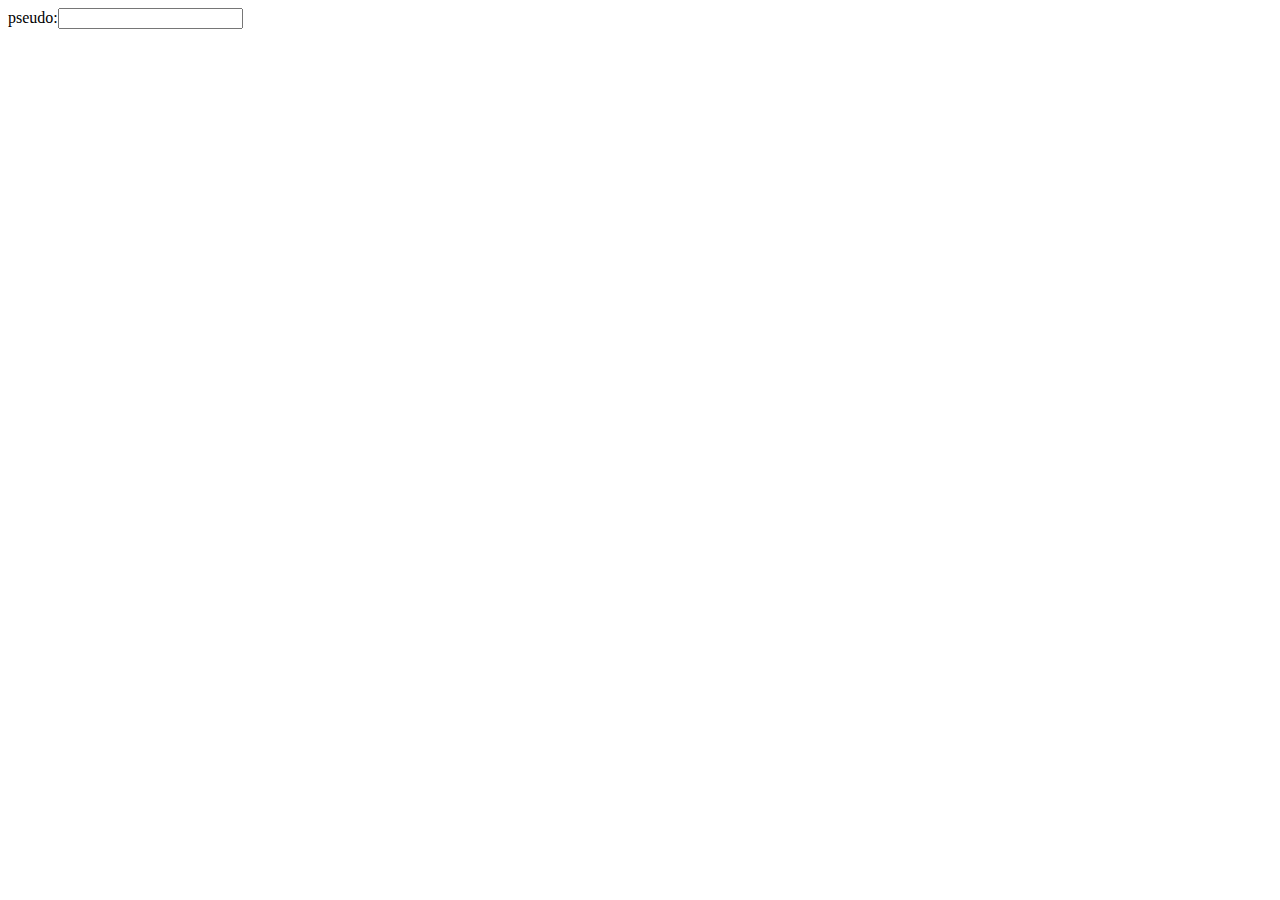
<file: PHP5/OnkeyUpPseudoPHP+AJAX/index.html>
<html>
<head>

<meta charset="utf-8" />
<title>verification pseudo</title>
<script language ="javascript" src="fichier.js"></script>

</head>
<body>

pseudo:<input type="text" id="pseudo" onkeyup="verifierPseudo()" >
<div id="zone"> </div>

</body>

</html>
</file>
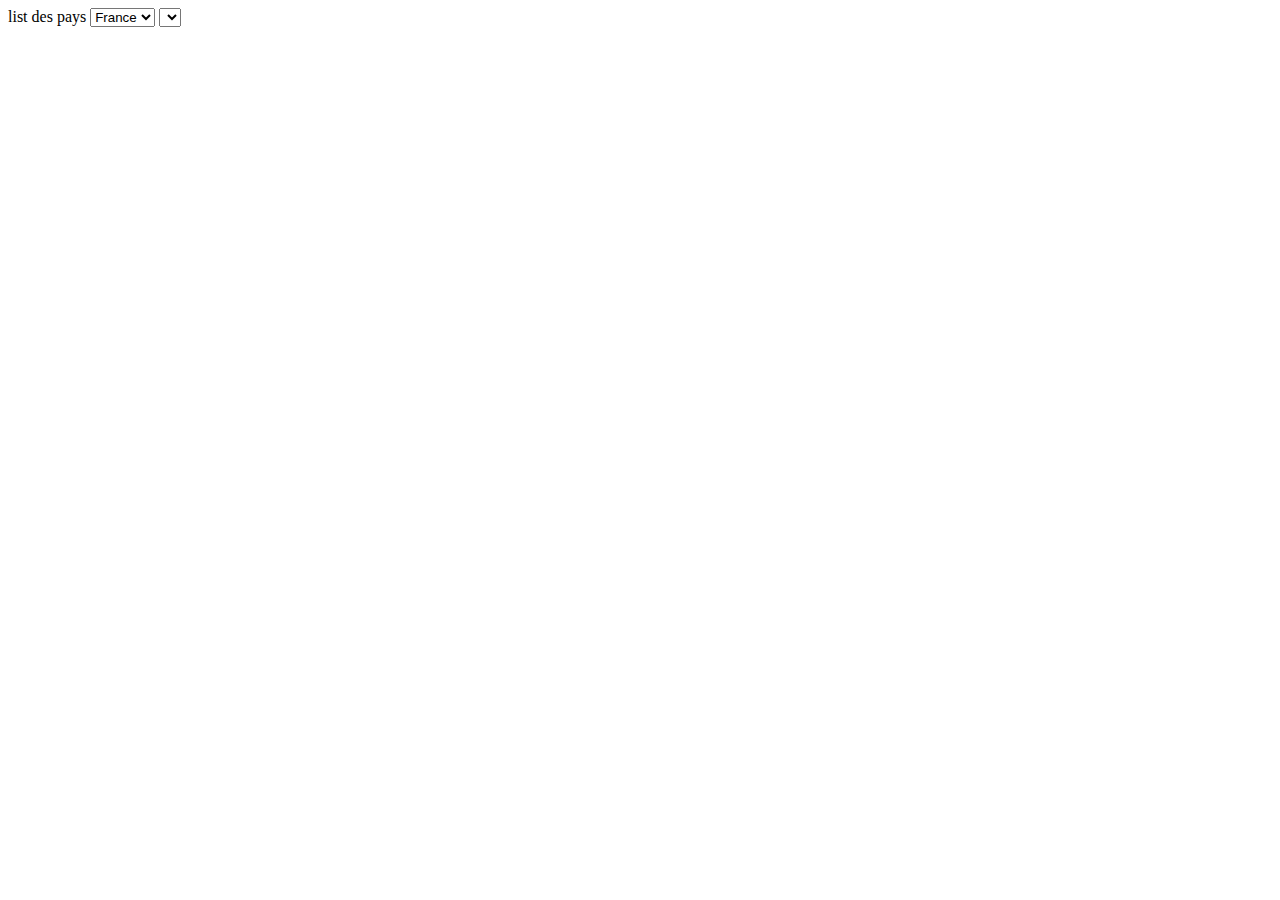
<file: AJAX/page.html>
<html> 
<head> 

	<title> TP Ajax 3a3 </title>
	<script>
	function changement()
	{
		var pays=document.getElementById("pays").value;
		var xhr= new XMLHttpRequest();
		var url="ville.php?id="+pays;
		xhr.open('GET',url,true);
		xhr.onreadystatechange=function()
		{	
			
			if(xhr.status==200)
			{	
			alert("cc");
				if(xhr.readyState==4)
				{
					alert("cc1");
					document.getElementById("ville").innerHTML=xhr.responseText;
				}
			}
		
		}
		xhr.send();
	}
	</script>

</head>

<body>
	list des pays

	<select id="pays" onChange="changement()">
		<option value="1">France</option>
		<option value="2">Tunisie</option>
	</select>

	<select id="ville">
	
	</select>
</body>
</html>


</html>
</file>
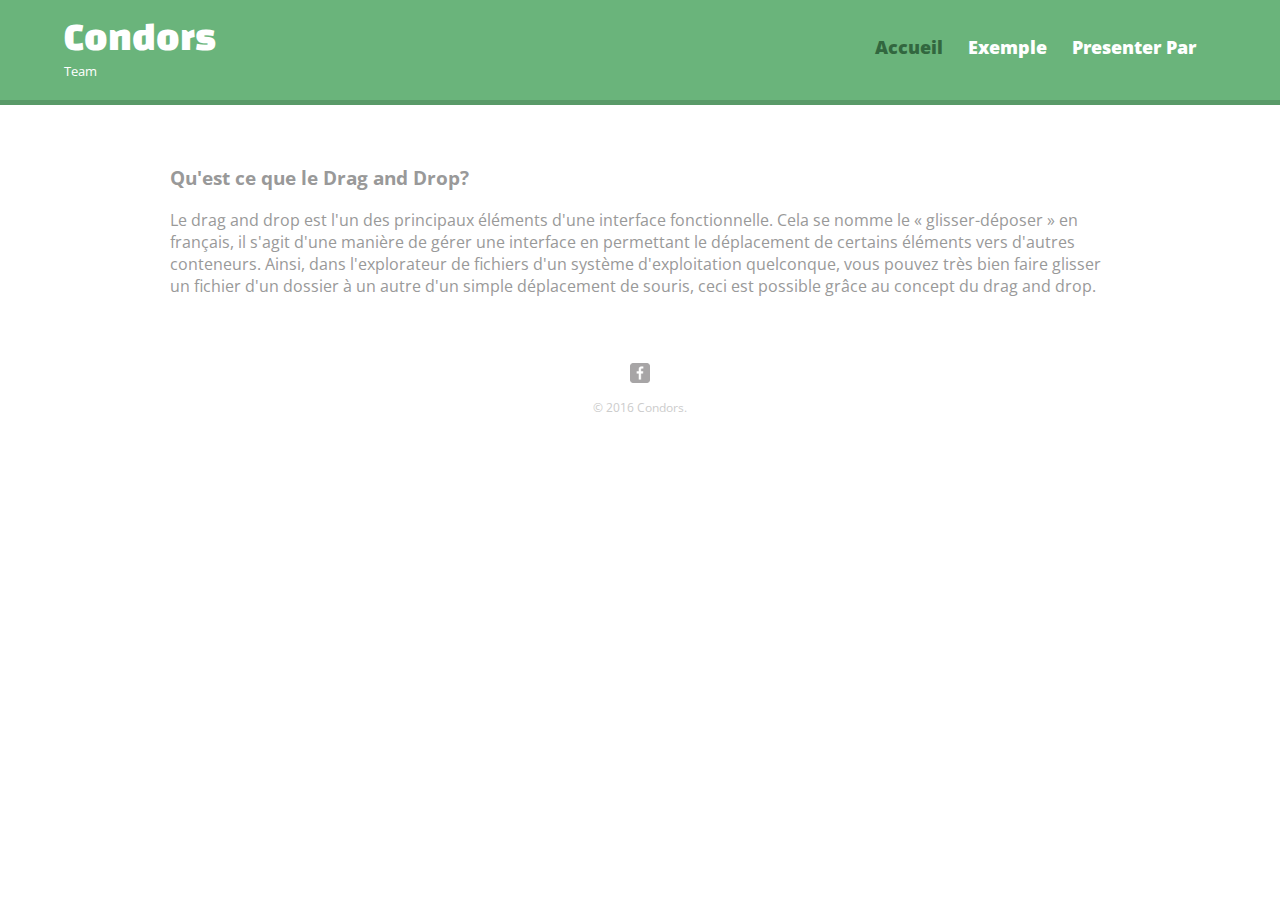
<file: HTML5/Drag&Drop/accueil.html>
<!DOCTYPE html>
<html>
  <head>
    <meta charset="utf-8">
    <title>Condors</title>
    <link rel="stylesheet" href="css/normalize.css">
    <link href='http://fonts.googleapis.com/css?family=Changa+One|Open+Sans:400italic,700italic,400,700,800' rel='stylesheet' type='text/css'>
    <link rel="stylesheet" href="css/main.css">
    <link rel="stylesheet" href="css/responsive.css">
    <meta name="viewport" content="width=device-width, initial-scale=1.0">
  </head>
  <body>
    <header>
      <a href="accueil.html" id="logo">
        <h1>Condors</h1>
        <h2>Team</h2>
      </a>
      <nav>
        <ul>
          <li><a href="accueil.html" class="selected">Accueil</a></li>
          <li><a href="exemple.html">Exemple</a></li>
          <li><a href="presenter.html">Presenter Par</a></li>
        </ul>
      </nav>
    </header>
    <div id="wrapper">
      <section>
       <h3>Qu'est ce que le Drag and Drop?</h3>
       <p>Le drag and drop est l'un des principaux éléments d'une interface fonctionnelle. Cela se nomme le « glisser-déposer » en français, il s'agit d'une manière de gérer une interface en permettant le déplacement de certains éléments vers d'autres conteneurs. Ainsi, dans l'explorateur de fichiers d'un système d'exploitation quelconque, vous pouvez très bien faire glisser un fichier d'un dossier à un autre d'un simple déplacement de souris, ceci est possible grâce au concept du drag and drop.</p>
      </section>
      <footer>
        <a href="https://www.facebook.com/groups/1002826389763479/"><img src="img/facebook-wrap.png" alt="Facebook Logo" class="social-icon"></a>
        <p>&copy; 2016 Condors.</p>
      </footer>
    </div>
  </body>
</html>
</file>
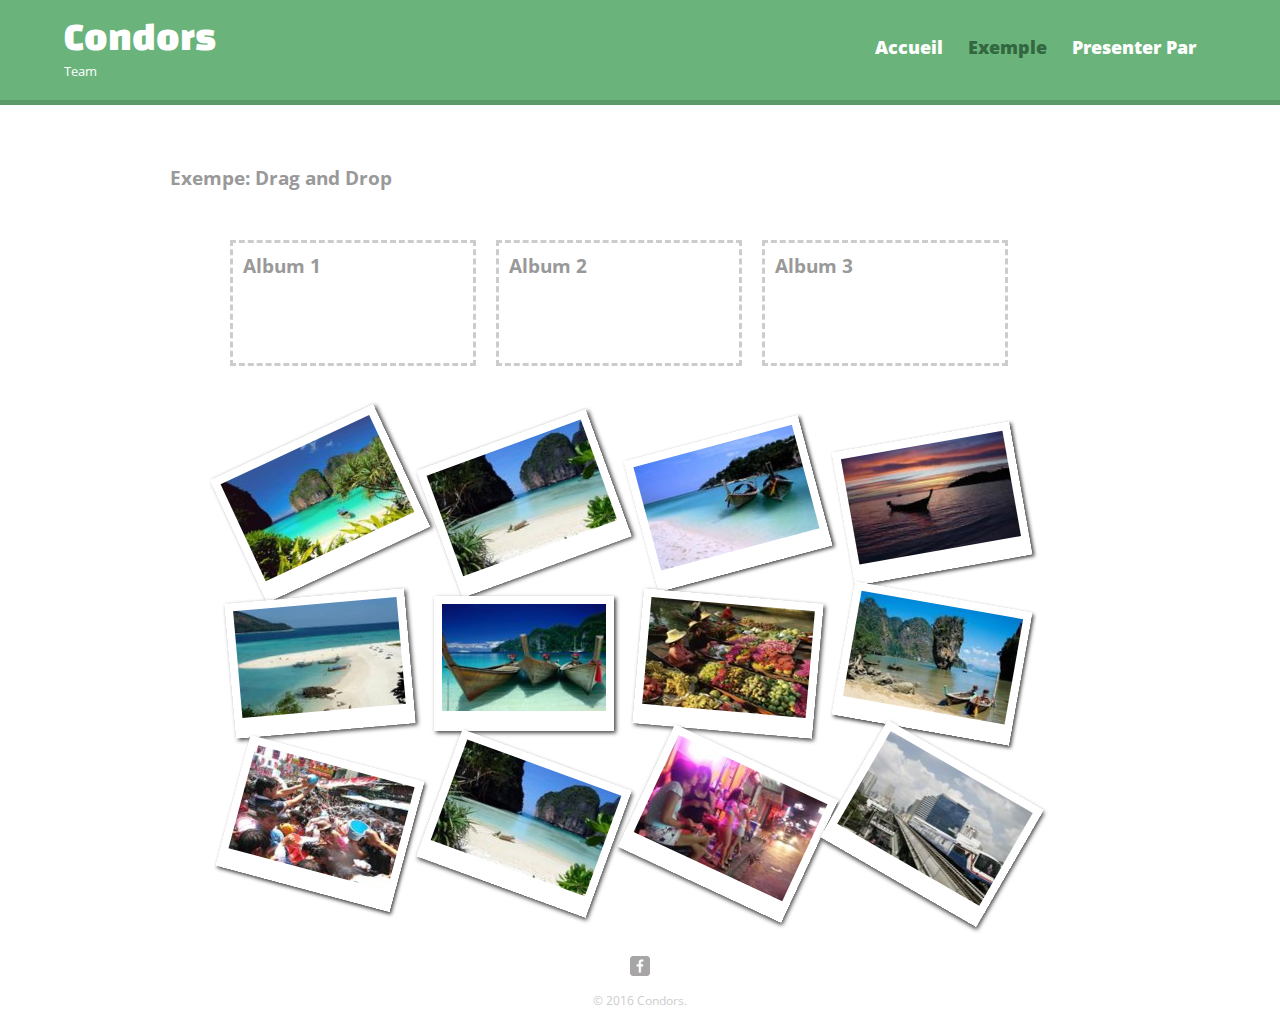
<file: HTML5/Drag&Drop/exemple.html>
<!DOCTYPE html>
<html>
  <head>
    <meta charset="utf-8">
    <title>Condors</title>
    <link rel="stylesheet" href="css/normalize.css">
    <link href='http://fonts.googleapis.com/css?family=Changa+One|Open+Sans:400italic,700italic,400,700,800' rel='stylesheet' type='text/css'>
    <link rel="stylesheet" href="css/main.css">
    <link rel="stylesheet" href="css/responsive.css">

    <meta name="viewport" content="width=device-width, initial-scale=1.0">
  </head>
  <body>
    <header>
      <a href="accueil.html" id="logo">
        <h1>Condors</h1>
        <h2>Team</h2>
      </a>
      <nav>
        <ul>
          <li><a href="accueil.html">Accueil</a></li>
          <li><a href="exemple.html" class="selected">Exemple</a></li>
          <li><a href="presenter.html">Presenter Par</a></li>
        </ul>
      </nav>
    </header>
    <div id="wrapper">
      <section>
        <h3>Exempe: Drag and Drop </h3>
         <div class="albums">
            <div class="album" id="drop_1" droppable="true"><h3>Album 1</h3></div>
            <div class="album" id="drop_2" droppable="true"><h3>Album 2</h3></div>
            <div class="album" id="drop_3" droppable="true"><h3>Album 3</h3></div>
        </div>
        <div style="clear:both"></div>
        <div class="gallery">
            <a id="1" draggable="true"><img src="img/1.jpg"></a>
            <a id="2" draggable="true"><img src="img/2.jpg"></a>
            <a id="3" draggable="true"><img src="img/3.jpg"></a>
            <a id="4" draggable="true"><img src="img/4.jpg"></a>
            <a id="5" draggable="true"><img src="img/5.jpg"></a>
            <a id="6" draggable="true"><img src="img/6.jpg"></a>
            <a id="7" draggable="true"><img src="img/7.jpg"></a>
            <a id="8" draggable="true"><img src="img/8.jpg"></a>
            <a id="9" draggable="true"><img src="img/9.jpg"></a>
            <a id="10" draggable="true"><img src="img/10.jpg"></a>
            <a id="11" draggable="true"><img src="img/11.jpg"></a>
            <a id="12" draggable="true"><img src="img/12.jpg"></a>
        </div>
        <script src="js/main.js"></script>
      </section>
      <footer>
        <a href="https://www.facebook.com/groups/1002826389763479/"><img src="img/facebook-wrap.png" alt="Facebook Logo" class="social-icon"></a>
        <p>&copy; 2016 Condors.</p>
      </footer>
    </div>
  </body>
</html>
</file>
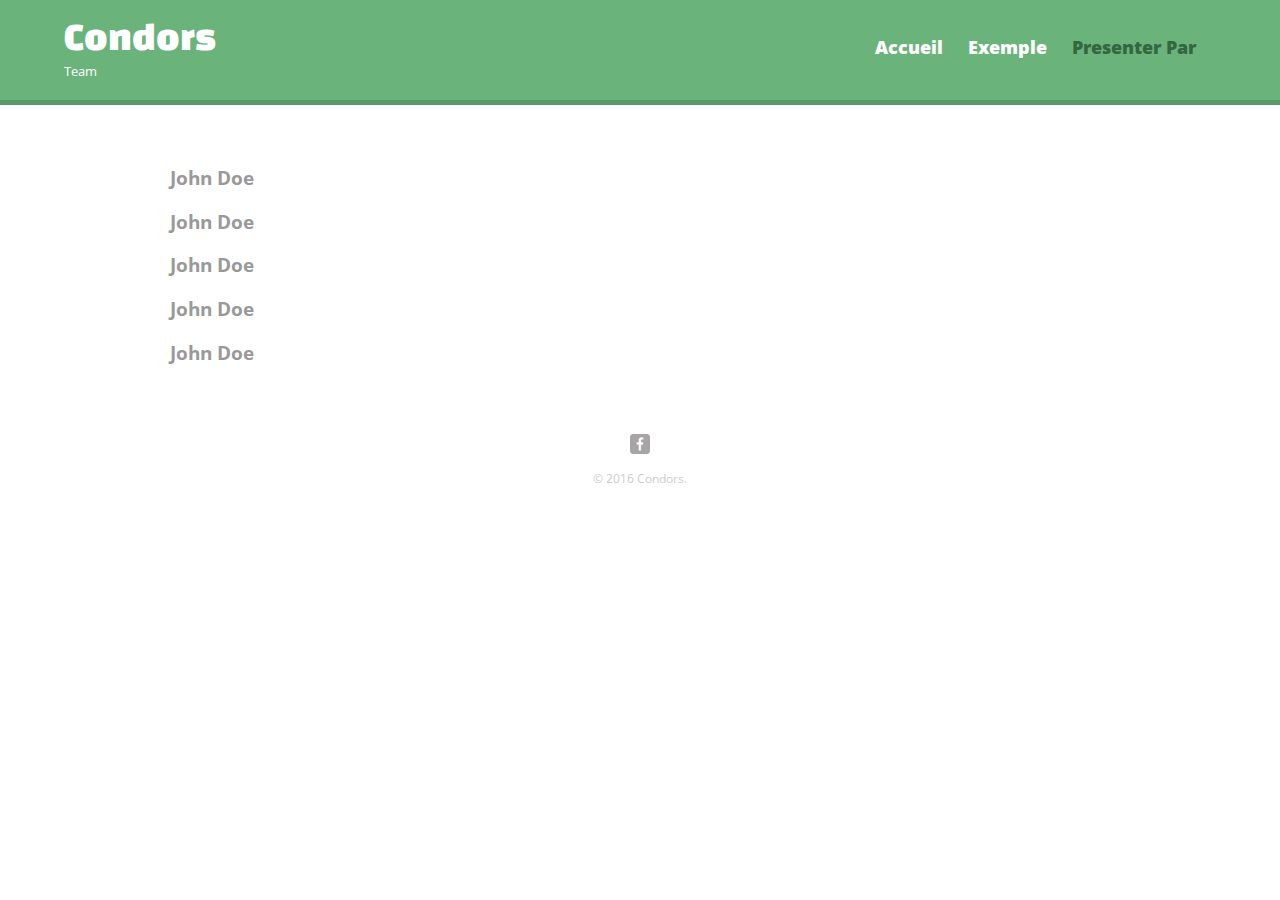
<file: HTML5/Drag&Drop/presenter.html>
<!DOCTYPE html>
<html>
  <head>
    <meta charset="utf-8">
    <title>Condors</title>
    <link rel="stylesheet" href="css/normalize.css">
    <link href='http://fonts.googleapis.com/css?family=Changa+One|Open+Sans:400italic,700italic,400,700,800' rel='stylesheet' type='text/css'>
    <link rel="stylesheet" href="css/main.css">
    <link rel="stylesheet" href="css/responsive.css">
    <meta name="viewport" content="width=device-width, initial-scale=1.0">
  </head>
  <body>
    <header>
      <a href="accueil.html" id="logo">
        <h1>Condors</h1>
        <h2>Team</h2>
      </a>
      <nav>
        <ul>
          <li><a href="accueil.html">Accueil</a></li>
          <li><a href="exemple.html">Exemple</a></li>
          <li><a href="presenter.html" class="selected">Presenter Par</a></li>
        </ul>
      </nav>
    </header>
    <div id="wrapper">
      <section id="primary">
        
              <h3>John Doe</h3>
                      <h3>John Doe</h3>
                              <h3>John Doe</h3>
                                      <h3>John Doe</h3>
          <h3>John Doe</h3>
      </section>
      <footer>
        <a href="https://www.facebook.com/groups/1002826389763479/"><img src="img/facebook-wrap.png" alt="Facebook Logo" class="social-icon"></a>
        <p>&copy; 2016 Condors.</p>
      </footer>
    </div>
  </body>
</html>
</file>
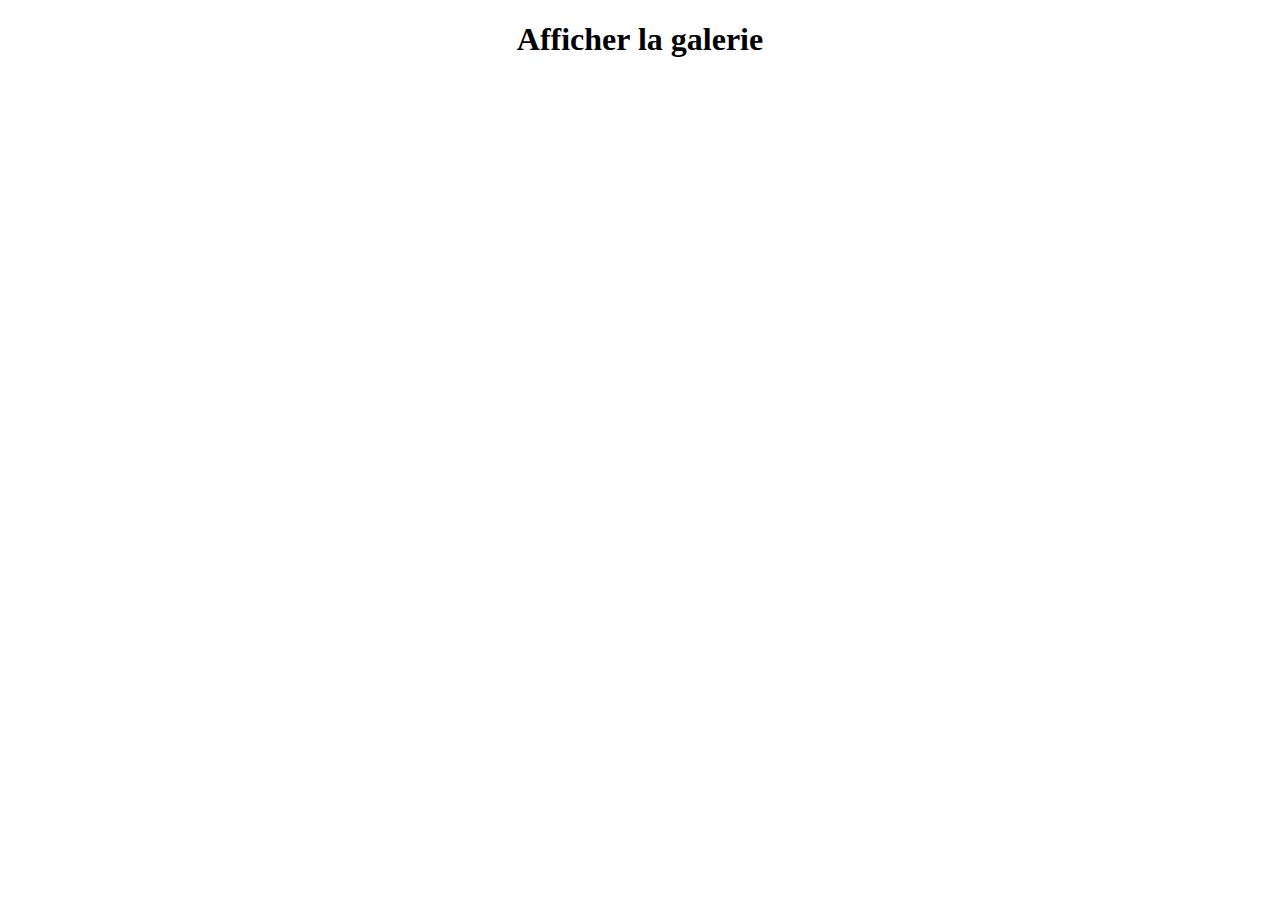
<file: jQuery/solutionProf/SolutionProf.html>
<!doctype html>
<html>
    <head>
        <meta charset="utf-8">
        <title>jQuery</title>

        <style>
			/* Une fois l'allure générale est là, on attribut 1 point CSS voir détailles en bas*/
			img
			{
				width:300px;
				height:300px;
				border-radius:200px; /*(0.25pt)*/
				margin-top:70px; /*(0.25pt)*/
			}
			#left
			{
				border-radius:10px;
				border-color:#F00; /*(0.25pt)*/
				background-color:#FFF; /*(0.25pt)*/
				color:#F00;
			}
			#right
			{
				border-radius:10px;
				border-color:#F00;
				background-color:#FFF;
				color:#F00;
			}
			#hide
			{
				border-radius:10px;
				border-color:#F00;
				background-color:#FFF;
				color:#F00;
			}
			#galerie
			{
				position:fixed;
				width:50%;
				height:70%;
				background:#999;
				opacity:0.8;
				margin-left:350px;
			}
        </style>

        <script type="text/javascript" src="jquery-2.2.0.js"></script>
        <script  type="text/javascript">
			$(document).ready(function() {

				//A l'état initial la division galerie est cachée 0.5pt
				$("#galerie").hide();

				//Coloration du titre: "Afficher la galerie" 0.5pt =0.25pt couleur bleu + 0.25pt couleur rouge
				$("h1").mouseover(
				function()
				{
					$(this).css("color","blue");
					$(this).mouseleave(
						function()
						{
							$(this).css("color","red");
						}
					);
				});

				//Affichage de la division galerie (2pt) voir détailles barème en bas
				$("h1").click(
					function()
					{
						 $("#galerie").show(); //(0.25pt)
					}
				);

							//Préparation de la boucle de la galerie: défilement vers la droite (4.5pt) voir détailles barème sur le code
							var imgName=["imag1.jpg", "imag2.jpg", "imag0.jpg"]; /*(0.5pt)*/
							var index=0;

							$("#right").click(
								function()
								{
									// Savoir utiliser la fonction fadeOut(1pt)
									$("img").fadeOut(100,
										function()
										{
											//Savoir utiliser la fonction attr (1pt)
											$("img").attr( "src", imgName[index]);
											//(0.5pt)
											index++;
											//Savoir assurer le défilement des images peu importe la méthode! ici on a une manière de faire (entre autres)(1pt)
											if(index >2){index= 0;}
												//(0.5pt)
												$("img").fadeIn(100);
										}
									);
								}
							);

							//Préparation de la boucle de la galerie: défilement vers la gauche (1pt) voir détailles barème sur le code
							$("#left").click(
								function()
								{
									$("img").fadeOut(100,
										function()
										{
											$("img").attr( "src", imgName[index]);
											//(0.5pt)
											index--;
											//(0.5pt)
											if(index < 0){index= 2;}
												$("img").fadeIn(100);
										}
									);
								}
							);
				//Cacher la galerie (0.5pt)
				 $("#hide").click(function(){
					 $("div").hide();
				})
			});
        </script>
    </head>
    <body>
    	<center>
            <div id="galerie">
                <button id="left"> << </button>
                    <img src="imag0.jpg">
                <button id="right"> >> </button> <br> <br>

                <input type="button" id="hide" value="cacher">
            </div>

            <h1> Afficher la galerie </h1>
        <center>
    </body>
</html>
</file>
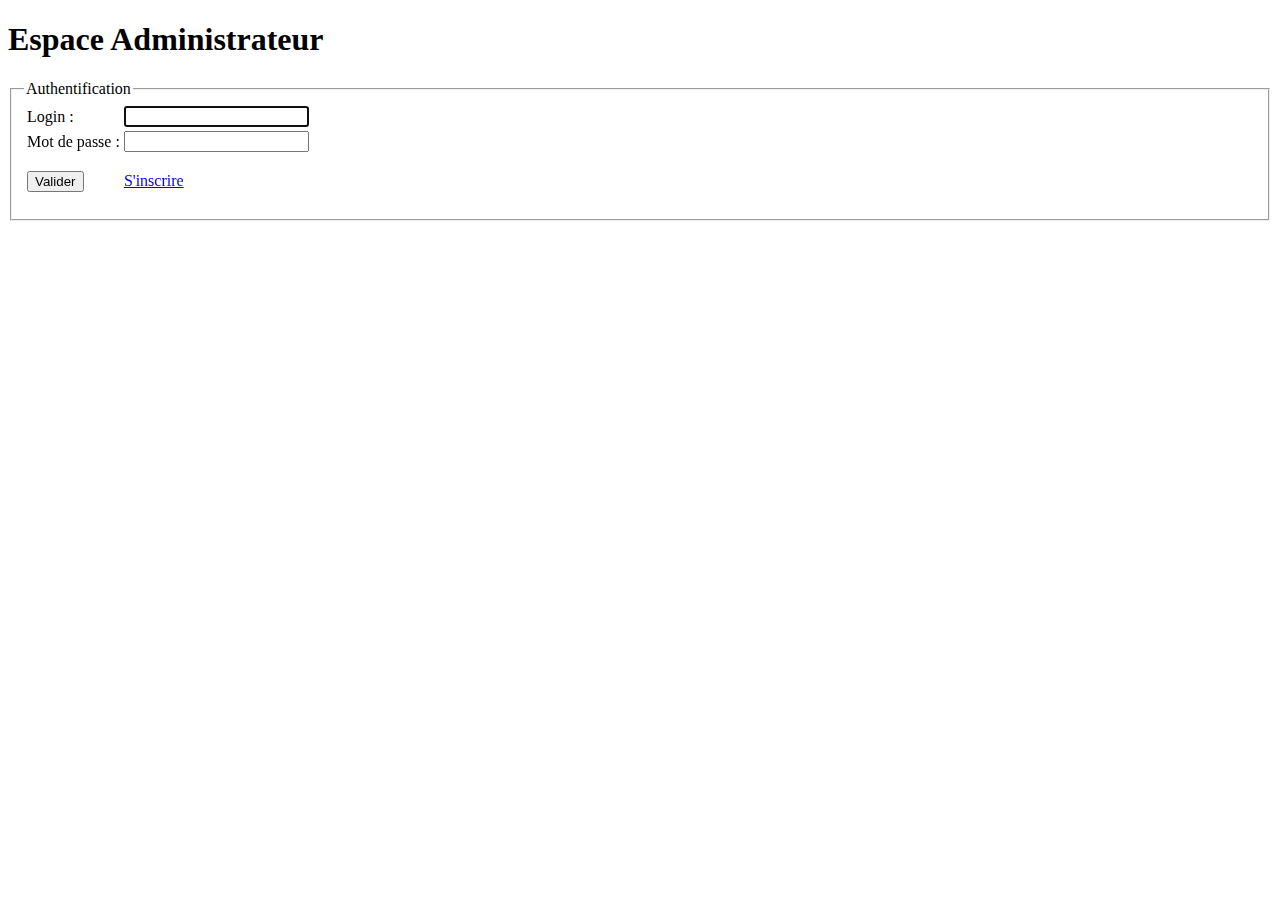
<file: PHP5/atelierphp5/authentification.html>
<?php ?>
<!DOCTYPE html>
<html>
    <head>
        <meta charset="UTF-8">
        <title>Authentification</title>
    </head>
<body>
    	<header id="head" >
        	<h1>Espace Administrateur</h1>
        </header>
        	
    	<form method="post" action="VerifAuthAdmin.php">
            <fieldset>
            <legend> Authentification </legend>
            <table>
                <tr>
                    <td> <label for="usr">Login : </label> </td> 
                    <td> <input type="text" maxlength="30" required autofocus name="login1" /> </td>
                </tr>
                <tr>
                    <td> <label for="passwd">Mot de passe : </label> </td> 
                    <td> <input type="password" maxlength="30" required name="password1" /> </td>
                </tr>
                <tr>
                    <td> <input type="submit" value="Valider" /></td> 
                    <td> <p><a href="inscription.html">S'inscrire</a></p></td>
                </tr>               	
            </table>
            </fieldset>            
     	</form>
	</body>
</html>
</file>
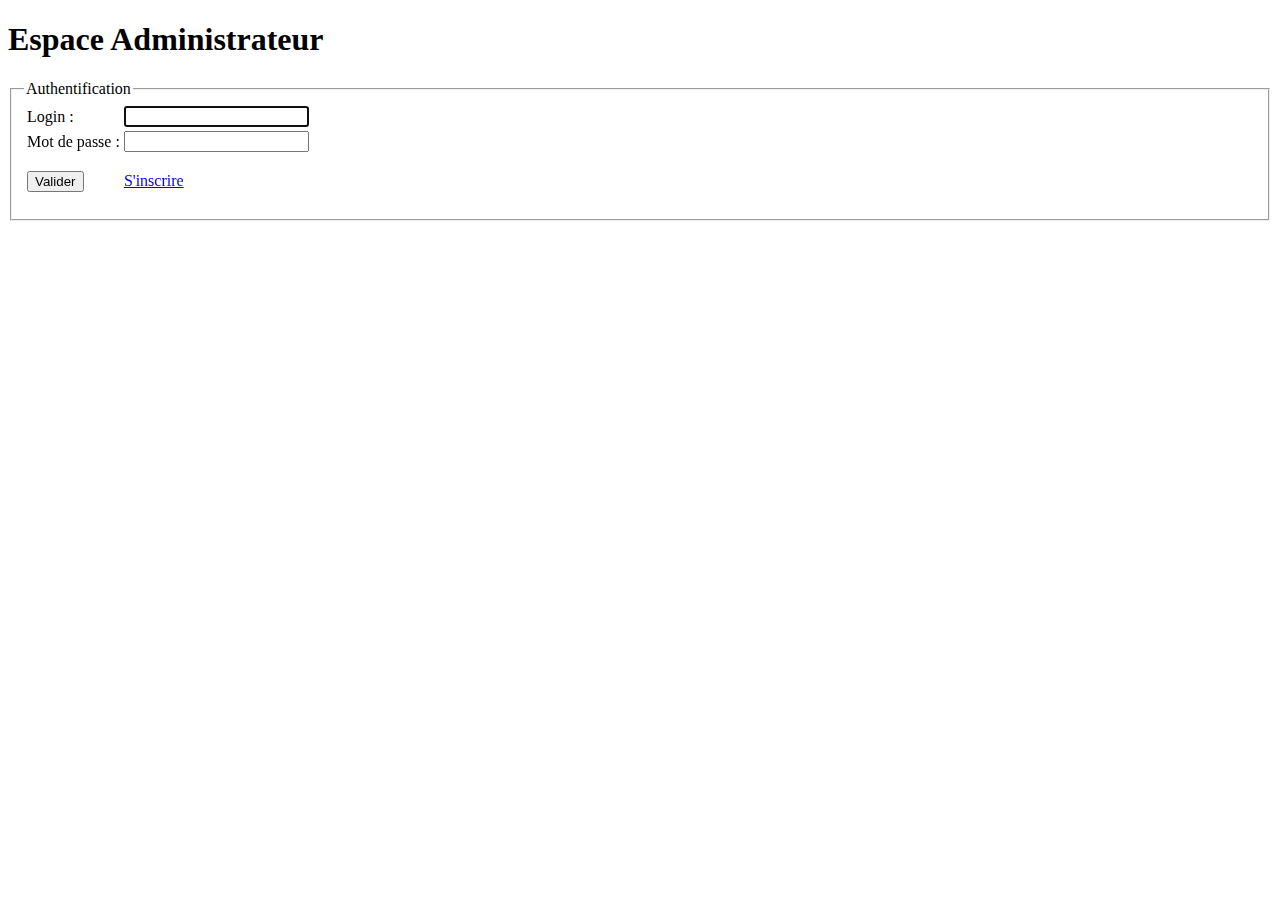
<file: PHP5/atelierphp5/solutionprofPart1/authentification.html>
<?php ?>
<!DOCTYPE html>
<html>
    <head>
        <meta charset="UTF-8">
        <title>Authentification</title>
    </head>
<body>
    	<header id="head" >
        	<h1>Espace Administrateur</h1>
        </header>
        	
    	<form method="post" action="VerifAuthAdmin.php">
            <fieldset>
            <legend> Authentification </legend>

            <table>
                <tr>
                    <td> <label for="usr">Login : </label> </td> 
                    <td> <input type="text" maxlength="30" required autofocus name="login1" /> </td>
                </tr>
                <tr>
                    <td> <label for="passwd">Mot de passe : </label> </td> 
                    <td> <input type="password" maxlength="30" required name="password1" /> </td>
                </tr>
                <tr>
                    <td> <input type="submit" value="Valider" /></td> 
                    <td> <p><a href="inscription.html">S'inscrire</a></p></td>
                </tr>               	
            </table>
            </fieldset>            
     	</form>
	</body>
</html>
</file>
<file: HTML5/Drag&Drop/css/main.css>
/**********************************
GENERAL
***********************************/

body {
  font-family: 'Open Sans', sans-serif;
}

#wrapper {
	
  max-width: 940px;
  margin: 0 auto;
  padding: 0 5%;
}

a {
  text-decoration: none;
}

img {
  max-width: 100%;
}

h3 {
  margin: 0 0 1em 0;
}

/**********************************
HEADING
***********************************/

header {
  float: left;
  margin: 0 0 30px 0;
  padding: 5px 0 0 0;
  width: 100%;
  
}

#logo {
  text-align: center;
  margin: 0;
}

h1 {
  font-family: 'Changa One', sans-serif;
  margin: 15px 0;
  font-size: 1.75em;
  font-weight: normal;
  line-height: 0.8em;
}

h2 {
  font-size: 0.75em;
  margin: -5px 0 0;
  font-weight: normal;
}


/**********************************
NAVIGATION
***********************************/

nav {
  text-align: center;
  padding: 10px 0;
  margin: 20px 0 0;
}

nav ul {
  list-style: none;
  margin: 0 10px;
  padding: 0;
}

nav li {
  display: inline-block;
}

nav a {
  font-weight: 800;
  padding: 15px 10px;
}



/**********************************
FOOTER
***********************************/

footer {
  font-size: 0.75em;
  text-align: center;
  clear: both;
  padding-top: 50px;
  color: #ccc;
}

.social-icon {
  width: 20px;
  height: 20px;
  margin: 0 5px;
}



/**********************************
PAGE: Accueil
***********************************/

#gallery {
  margin: 0;
  padding: 0;
  list-style: none;
}

#gallery li {
  float: left;
  width: 45%;
  margin: 2.5%;
  background-color: #f5f5f5;
  color: #bdc3c7;
}

#gallery li a p {
  margin: 0;
  padding: 5%;
  font-size: 0.75em;
  color: #bdc3c7
}



/**********************************
PAGE: Exemple
***********************************/

.profile-photo {
  display: block;
  max-width: 150px;
  margin: 0 auto 30px;
  border-radius: 100%;
}



/**********************************
PAGE: Presenter Par
***********************************/

.contact-info {
  list-style: none;
  padding: 0;
  margin: 0;
  font-size: 0.9em;
}

.contact-info a {
  display: block;
  min-height: 20px;
  background-repeat: no-repeat;
  background-size: 20px 20px;
  padding: 0 0 0 30px;
  margin: 0 0 10px;
}

.contact-info li.phone a {
  background-image: url('../img/phone.png');
}

.contact-info li.mail a {
  background-image: url('../img/mail.png');
}

.contact-info li.twitter a {
  background-image: url('../img/twitter.png');
}



/**********************************
COLORS
***********************************/

/* site body */
body {
  background-color: #fff;
  color: #999;
}

/* green header */
header {
  background: #6ab47b;
  border-color: #599a68;
}

/* nav background on mobile */
nav {
  background: #599a68;
}

/* logo text */
h1, h2 {
  color: #fff;
}

/* links */
a {
  color: #6ab47b;
}

/* nav link */
nav a, nav a:visited {
  color: #fff;
}

/* selected nav link */
nav a.selected, nav a:hover {
  color: #32673f;
}
/*--------------------------------------------*/
/* Photo Gallery styles */
.gallery {
    margin: 50px auto 0;
    width: 840px;
}
.gallery a {
    display: inline-block;
    height: 135px;
    margin: 10px;
    opacity: 1;
    position: relative;
    width: 180px;

    -khtml-user-drag: element;

    /* CSS3 Prevent selections */
    -moz-user-select: none;
    -webkit-user-select: none;
    -khtml-user-select: none;
    user-select: none;

    /* CSS3 transition rules */
    -webkit-transition: all 0.5s ease;
    -moz-transition: all 0.5s ease;
    -o-transition: all 0.5s ease;
    transition: all 0.5s ease;
}
.gallery a img {
    border: 8px solid #fff;
    border-bottom: 20px solid #fff;
    cursor: pointer;
    display: block;
    height: 100%;
    left: 0px;
    position: absolute;
    top: 0px;
    width: 100%;
    z-index: 1;

    /* CSS3 Box sizing property */
    -moz-box-sizing: border-box;
    -webkit-box-sizing: border-box;
    -o-box-sizing: border-box;
    box-sizing: border-box;

    /* CSS3 transition rules */
    -webkit-transition: all 0.5s ease;
    -moz-transition: all 0.5s ease;
    -o-transition: all 0.5s ease;
    transition: all 0.5s ease;

    /* CSS3 Box Shadow */
    -moz-box-shadow: 2px 2px 4px #444;
    -webkit-box-shadow: 2px 2px 4px #444;
    -o-box-shadow: 2px 2px 4px #444;
    box-shadow: 2px 2px 4px #444;
}

/* Custom CSS3 rotate transformation */
.gallery a:nth-child(1) img {
    -moz-transform: rotate(-25deg);
    -webkit-transform: rotate(-25deg);
    transform: rotate(-25deg);
}
.gallery a:nth-child(2) img {
    -moz-transform: rotate(-20deg);
    -webkit-transform: rotate(-20deg);
    transform: rotate(-20deg);
}
.gallery a:nth-child(3) img {
    -moz-transform: rotate(-15deg);
    -webkit-transform: rotate(-15deg);
    transform: rotate(-15deg);
}
.gallery a:nth-child(4) img {
    -moz-transform: rotate(-10deg);
    -webkit-transform: rotate(-10deg);
    transform: rotate(-10deg);
}
.gallery a:nth-child(5) img {
    -moz-transform: rotate(-5deg);
    -webkit-transform: rotate(-5deg);
    transform: rotate(-5deg);
}
.gallery a:nth-child(6) img {
    -moz-transform: rotate(0deg);
    -webkit-transform: rotate(0deg);
    transform: rotate(0deg);
}
.gallery a:nth-child(7) img {
    -moz-transform: rotate(5deg);
    -webkit-transform: rotate(5deg);
    transform: rotate(5deg);
}
.gallery a:nth-child(8) img {
    -moz-transform: rotate(10deg);
    -webkit-transform: rotate(10deg);
    transform: rotate(10deg);
}
.gallery a:nth-child(9) img {
    -moz-transform: rotate(15deg);
    -webkit-transform: rotate(15deg);
    transform: rotate(15deg);
}
.gallery a:nth-child(10) img {
    -moz-transform: rotate(20deg);
    -webkit-transform: rotate(20deg);
    transform: rotate(20deg);
}
.gallery a:nth-child(11) img {
    -moz-transform: rotate(25deg);
    -webkit-transform: rotate(25deg);
    transform: rotate(25deg);
}
.gallery a:nth-child(12) img {
    -moz-transform: rotate(30deg);
    -webkit-transform: rotate(30deg);
    transform: rotate(30deg);
}
.gallery a:hover img {
    z-index: 5;

    /* CSS3 transition rules */
    -webkit-transition: all 0.5s ease;
    -moz-transition: all 0.5s ease;
    -o-transition: all 0.5s ease;
    transition: all 0.5s ease;

    /* CSS3 transform rules */
    -moz-transform: rotate(0deg);
    -webkit-transform: rotate(0deg);
    -o-transform: rotate(0deg);
    transform: rotate(0deg);
}
.gallery a.hidden {
    height: 0;
    margin: 0;
    opacity: 0;
    width: 0;
}
.albums {
    margin: 40px auto 0;
    overflow: hidden;
    width: 840px;
}
.album {
    border: 3px dashed #ccc;
    float: left;
    margin: 10px;
    min-height: 100px;
    padding: 10px;
    width: 220px;

    /* CSS3 transition rules */
    -webkit-transition: all 1.0s ease;
    -moz-transition: all 1.0s ease;
    -o-transition: all 1.0s ease;
    transition: all 1.0s ease;
}
.album a {
    display: inline-block;
    height: 56px;
    margin: 15px;
    opacity: 1;
    position: relative;
    width: 75px;

    -khtml-user-drag: element;
    -webkit-user-drag: element;
    -khtml-user-select: none;
    -webkit-user-select: none;

    /* CSS3 Prevent selections */
    -moz-user-select: none;
    -webkit-user-select: none;
    -khtml-user-select: none;
    user-select: none;

    /* CSS3 transition rules */
    -webkit-transition: all 0.5s ease;
    -moz-transition: all 0.5s ease;
    -o-transition: all 0.5s ease;
    transition: all 0.5s ease;
}
.album a img {
    border: 4px solid #fff;
    border-bottom: 10px solid #fff;
    cursor: pointer;
    display: block;
    height: 100%;
    left: 0px;
    position: absolute;
    top: 0px;
    width: 100%;
    z-index: 1;

    /* CSS3 Box sizing property */
    -moz-box-sizing: border-box;
    -webkit-box-sizing: border-box;
    -o-box-sizing: border-box;
    box-sizing: border-box;

    /* CSS3 transition rules */
    -webkit-transition: all 0.5s ease;
    -moz-transition: all 0.5s ease;
    -o-transition: all 0.5s ease;
    transition: all 0.5s ease;

    /* CSS3 Box Shadow */
    -moz-box-shadow: 2px 2px 4px #444;
    -webkit-box-shadow: 2px 2px 4px #444;
    -o-box-shadow: 2px 2px 4px #444;
    box-shadow: 2px 2px 4px #444;
}
</file>
<file: HTML5/Drag&Drop/css/responsive.css>
@media screen and (min-width: 480px) {
  
  /**********************************
  TWO COLUMN LAYOUT
  ***********************************/
  
  #primary {
    width: 50%;
    float: left;
  }
  
  #secondary {
    width: 40%;
    float: right;
  }
  

  
  /**********************************
  PAGE: Accueil
  ***********************************/
  
  #gallery li {
    width: 28.3333%;
  }
  
  #gallery li:nth-child(4n) {
    clear: left;
  }
  
  /**********************************
  PAGE: Exemple
  ***********************************/
  
  .profile-photo {
    float: left;
    margin: 0 5% 80px 0;
  }
  
}

@media screen and (min-width: 660px) {

  /**********************************
  HEADER
  ***********************************/

  nav {
    background: none;
    float: right;
    font-size: 1.125em;
    margin-right: 5%;
    text-align: right;
    width: 45%;
  }
  
  #logo {
    float: left;
    margin-left: 5%;
    text-align: left;
    width: 45%;
  }
  
  h1 {
    font-size: 2.5em;
  }
  
  h2 {
    font-size: 0.825em;
    margin-bottom: 20px;
  }
  
  header {
    border-bottom: 5px solid #599a68;
    margin-bottom: 60px;
  }

  
}
</file>
